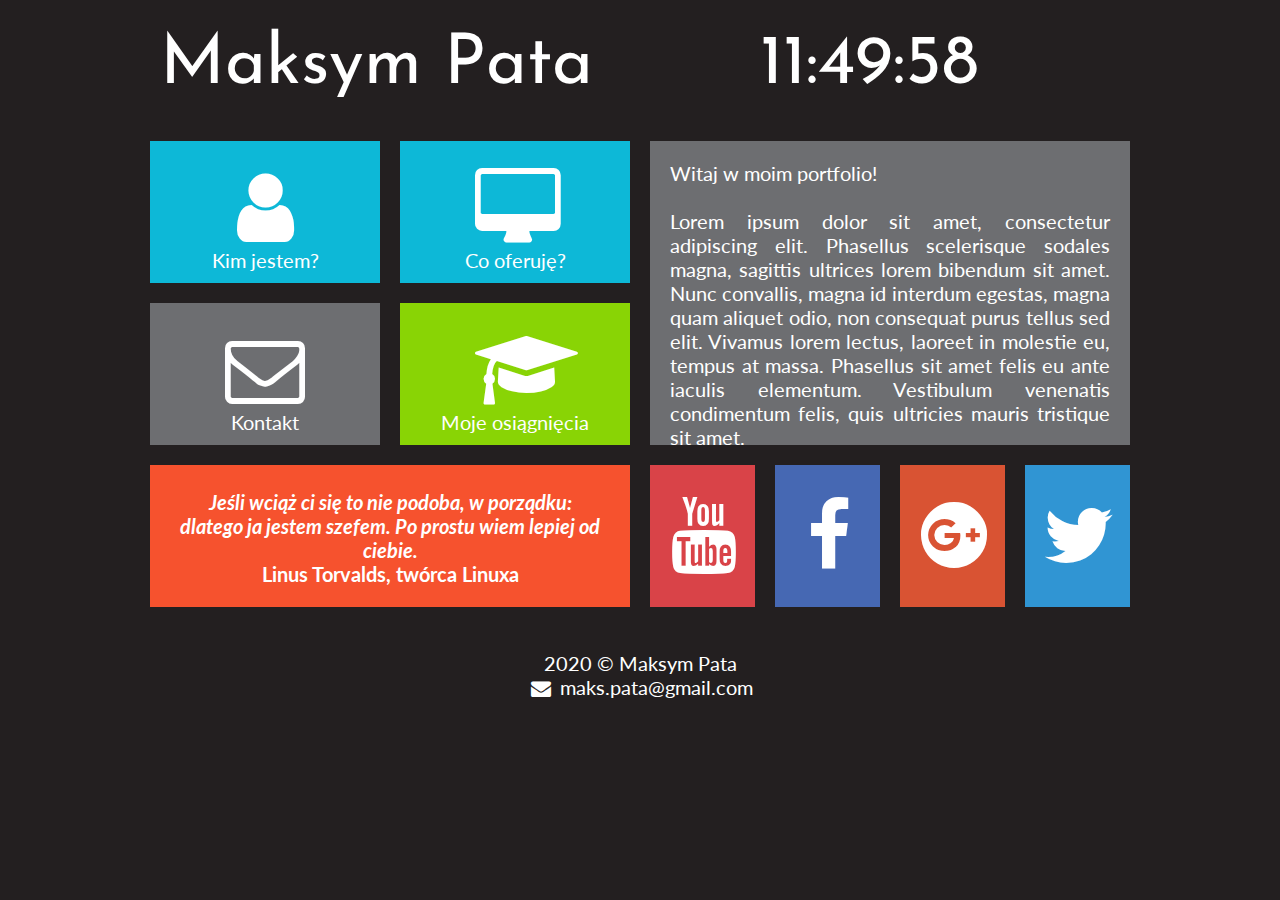
<file: index.html>
<!DOCTYPE HTML>
<html lang="pl">

<head>
	<meta charset="utf-8"/>
	<meta http-equiv="X-UA-Compatible" content="IE=edge,chrome=1"/>
	
	<title>Maksym Pata - Portfolio</title>
	
	<meta name="keywords" content="portfolio, strona internetowa, zamów, tworzenie, www, programista"/>
	<meta name="description" content="Stworzę dla Ciebie profesjonalną stronę www. Zapraszam!"/>
	
	<script type="text/javascript" src="timer.js"></script>
	<link rel="stylesheet" type="text/css" href="style.css">
	<link rel="stylesheet" type="text/css" href="fontello/fontello.css">
	<link href="https://fonts.googleapis.com/css2?family=Josefin+Sans:wght@600&family=Lato:wght@400;700&display=swap" rel="stylesheet">
	
</head>

<body onload="counting();">

	<div id="container">
		<div class="rectangle">
			<a href="index.html" class="tilelink">
				<div id="logo">
					Maksym Pata
				</div>
			</a>
			<div id="clock">
				12:00:00
			</div>
			<div style="clear: both;"></div>
		</div>
		<div class="square">
			<a href="kimjestem.html" class="tilelink">
				<div class="tile1">
					<i class="icon-user"></i><br/>
					Kim jestem?
				</div>
			</a>
			<a href="oferta.html" class="tilelink">
				<div class="tile1">
					<i class="icon-desktop"></i><br/>
					Co oferuję?
				</div>
			</a>
			<div style="clear: both;"></div>
			
			<a href="kontakt.html" class="tilelink">
				<div class="tile2">
					<i class="icon-mail"></i><br/>
					Kontakt
				</div>
			</a>
			<a href="osiagniecia.html" class="tilelink">
				<div class="tile3">
					<i class="icon-graduation-cap"></i><br/>
					Moje osiągnięcia
				</div>
			</a>
			<div style="clear: both;"></div>
			
			<div class="tile4">
				<i>Jeśli wciąż ci się to nie podoba, w porządku:</i><br>
				<i>dlatego ja jestem szefem. Po prostu wiem lepiej od ciebie.</i><br/>
				Linus Torvalds, twórca Linuxa
			</div>
		</div>
		<div class="square">
			<div class="tile5">
				Witaj w moim portfolio!<br/><br/>
				Lorem ipsum dolor sit amet, consectetur adipiscing elit. Phasellus scelerisque sodales magna, sagittis ultrices lorem bibendum sit amet. Nunc convallis, magna id interdum egestas, magna quam aliquet odio, non consequat purus tellus sed elit. Vivamus lorem lectus, laoreet in molestie eu, tempus at massa. Phasellus sit amet felis eu ante iaculis elementum. Vestibulum venenatis condimentum felis, quis ultricies mauris tristique sit amet.
			</div>
			<a href="http://youtube.com" target="_blank" class="tilelink">
				<div class="yt">
					<i class="icon-youtube"></i>
				</div>
			</a>
			<a href="http://facebook.com" target="_blank" class="tilelink">
				<div class="fb">
					<i class="icon-facebook"></i>
				</div>
			</a>
			<a href="http://google.com" target="_blank" class="tilelink">
				<div class="gl">
					<i class="icon-google-plus-circle"></i>
				</div>
			</a>
			<a href="http://twitter.com" target="_blank" class="tilelink">
				<div class="tw">
					<i class="icon-twitter"></i>
				</div>
			</a>
			<div style="clear: both;"></div>
		</div>
		<div style="clear: both;"></div>
		<div class="rectangle">
			2020 &copy; Maksym Pata<br/>
			<i class="icon-mail-alt"></i> maks.pata@gmail.com
		</div>
	</div>

</body>

</html>
</file>
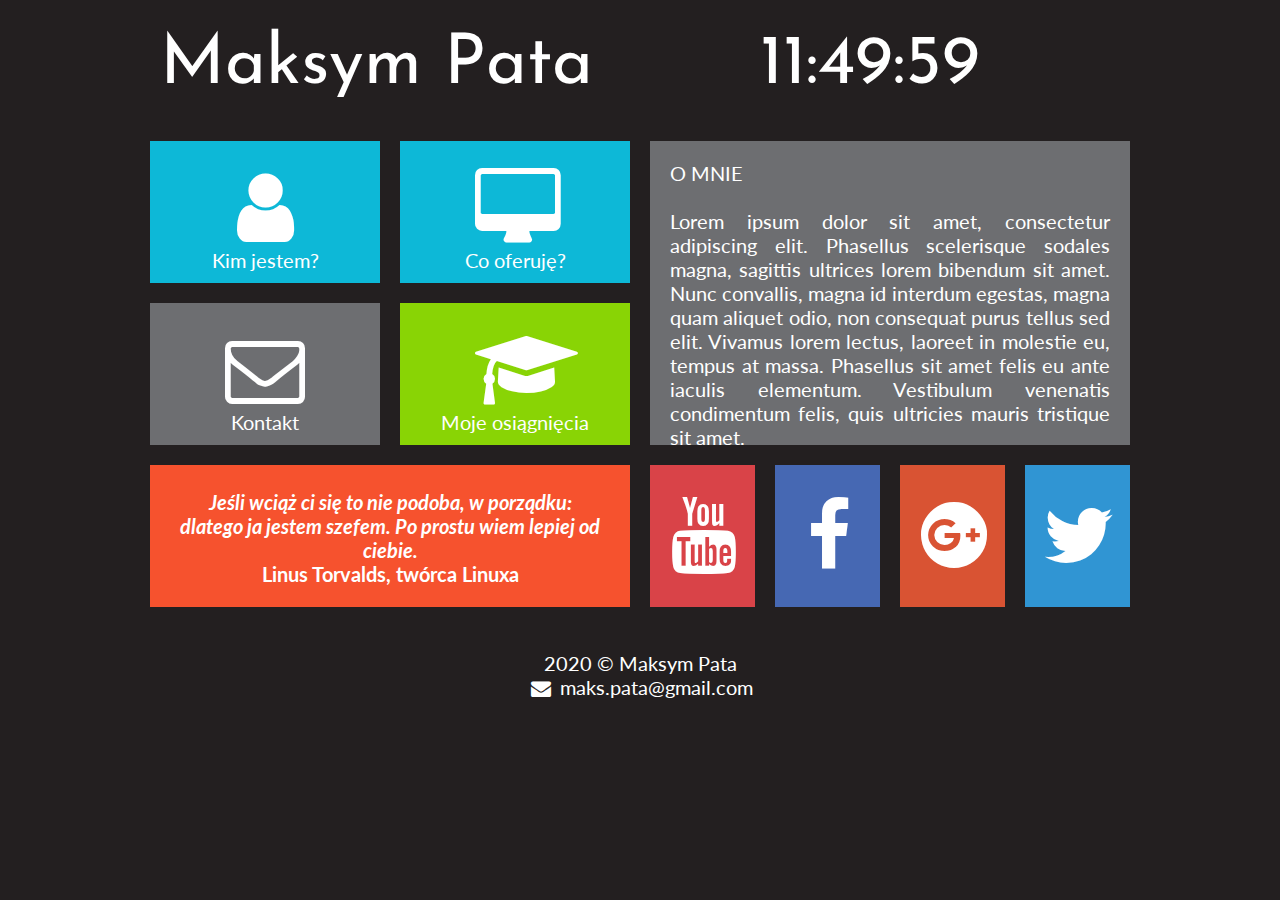
<file: kimjestem.html>
<!DOCTYPE HTML>
<html lang="pl">

<head>
	<meta charset="utf-8"/>
	<meta http-equiv="X-UA-Compatible" content="IE=edge,chrome=1"/>
	
	<title>Maksym Pata - Portfolio</title>
	
	<meta name="keywords" content="portfolio, strona internetowa, zamów, tworzenie, www, programista"/>
	<meta name="description" content="Stworzę dla Ciebie profesjonalną stronę www. Zapraszam!"/>
	
	<script type="text/javascript" src="timer.js"></script>
	<link rel="stylesheet" type="text/css" href="style.css">
	<link rel="stylesheet" type="text/css" href="fontello/fontello.css">
	<link href="https://fonts.googleapis.com/css2?family=Josefin+Sans:wght@600&family=Lato:wght@400;700&display=swap" rel="stylesheet">
	
</head>

<body onload="counting();">

	<div id="container">
		<div class="rectangle">
			<a href="index.html" class="tilelink">
				<div id="logo">
					Maksym Pata
				</div>
			</a>
			<div id="clock">
				12:00:00
			</div>
			<div style="clear: both;"></div>
		</div>
		<div class="square">
			<a href="kimjestem.html" class="tilelink">
				<div class="tile1">
					<i class="icon-user"></i><br/>
					Kim jestem?
				</div>
			</a>
			<a href="oferta.html" class="tilelink">
				<div class="tile1">
					<i class="icon-desktop"></i><br/>
					Co oferuję?
				</div>
			</a>
			<div style="clear: both;"></div>
			
			<a href="kontakt.html" class="tilelink">
				<div class="tile2">
					<i class="icon-mail"></i><br/>
					Kontakt
				</div>
			</a>
			<a href="osiagniecia.html" class="tilelink">
				<div class="tile3">
					<i class="icon-graduation-cap"></i><br/>
					Moje osiągnięcia
				</div>
			</a>
			<div style="clear: both;"></div>
			
			<div class="tile4">
				<i>Jeśli wciąż ci się to nie podoba, w porządku:</i><br>
				<i>dlatego ja jestem szefem. Po prostu wiem lepiej od ciebie.</i><br/>
				Linus Torvalds, twórca Linuxa
			</div>
		</div>
		<div class="square">
			<div class="tile5">
				O MNIE<br/><br/>
				Lorem ipsum dolor sit amet, consectetur adipiscing elit. Phasellus scelerisque sodales magna, sagittis ultrices lorem bibendum sit amet. Nunc convallis, magna id interdum egestas, magna quam aliquet odio, non consequat purus tellus sed elit. Vivamus lorem lectus, laoreet in molestie eu, tempus at massa. Phasellus sit amet felis eu ante iaculis elementum. Vestibulum venenatis condimentum felis, quis ultricies mauris tristique sit amet.
			</div>
			<a href="http://youtube.com" target="_blank" class="tilelink">
				<div class="yt">
					<i class="icon-youtube"></i>
				</div>
			</a>
			<a href="http://facebook.com" target="_blank" class="tilelink">
				<div class="fb">
					<i class="icon-facebook"></i>
				</div>
			</a>
			<a href="http://google.com" target="_blank" class="tilelink">
				<div class="gl">
					<i class="icon-google-plus-circle"></i>
				</div>
			</a>
			<a href="http://twitter.com" target="_blank" class="tilelink">
				<div class="tw">
					<i class="icon-twitter"></i>
				</div>
			</a>
			<div style="clear: both;"></div>
		</div>
		<div style="clear: both;"></div>
		<div class="rectangle">
			2020 &copy; Maksym Pata<br/>
			<i class="icon-mail-alt"></i> maks.pata@gmail.com
		</div>
	</div>

</body>

</html>
</file>
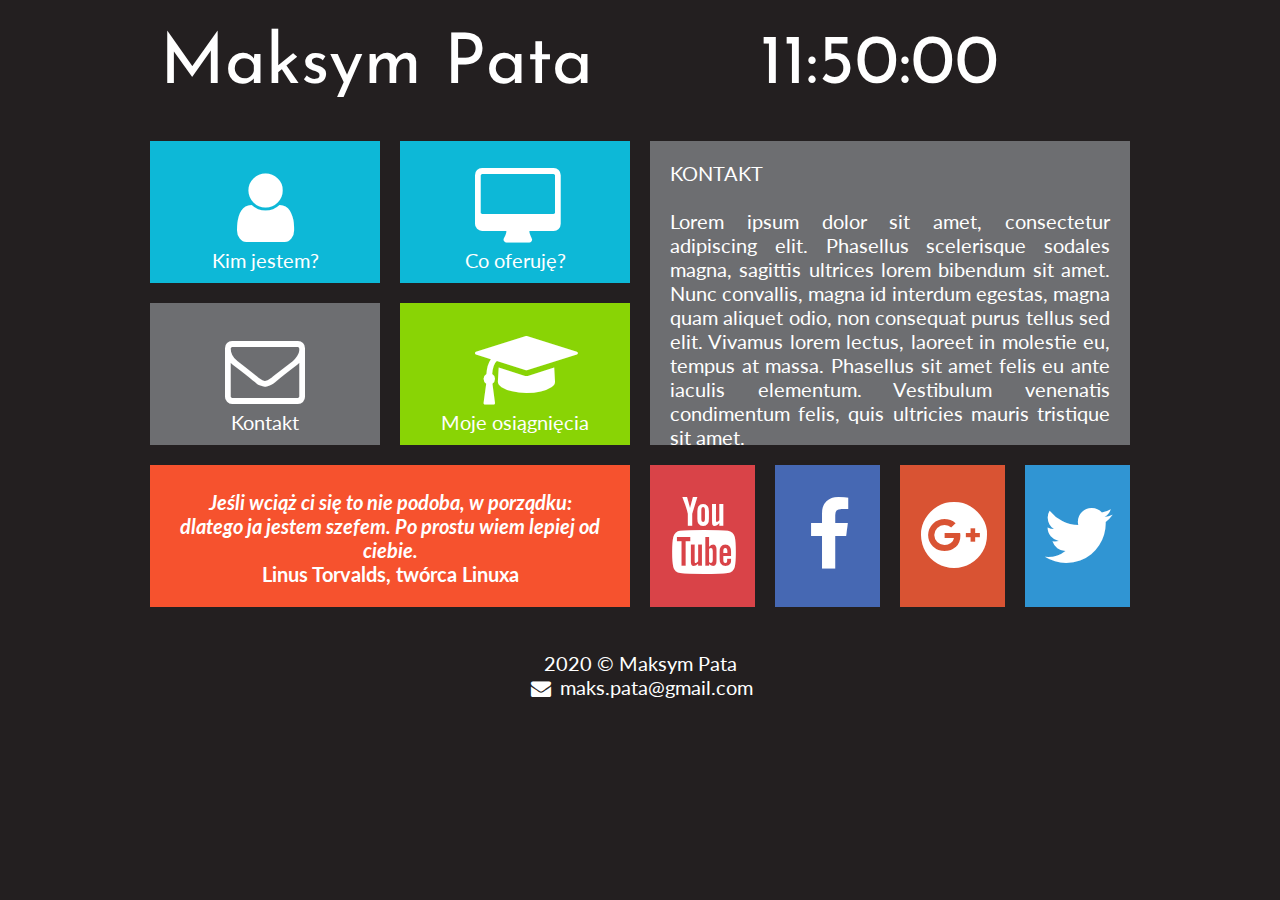
<file: kontakt.html>
<!DOCTYPE HTML>
<html lang="pl">

<head>
	<meta charset="utf-8"/>
	<meta http-equiv="X-UA-Compatible" content="IE=edge,chrome=1"/>
	
	<title>Maksym Pata - Portfolio</title>
	
	<meta name="keywords" content="portfolio, strona internetowa, zamów, tworzenie, www, programista"/>
	<meta name="description" content="Stworzę dla Ciebie profesjonalną stronę www. Zapraszam!"/>
	
	<script type="text/javascript" src="timer.js"></script>
	<link rel="stylesheet" type="text/css" href="style.css">
	<link rel="stylesheet" type="text/css" href="fontello/fontello.css">
	<link href="https://fonts.googleapis.com/css2?family=Josefin+Sans:wght@600&family=Lato:wght@400;700&display=swap" rel="stylesheet">
	
</head>

<body onload="counting();">

	<div id="container">
		<div class="rectangle">
			<a href="index.html" class="tilelink">
				<div id="logo">
					Maksym Pata
				</div>
			</a>
			<div id="clock">
				12:00:00
			</div>
			<div style="clear: both;"></div>
		</div>
		<div class="square">
			<a href="kimjestem.html" class="tilelink">
				<div class="tile1">
					<i class="icon-user"></i><br/>
					Kim jestem?
				</div>
			</a>
			<a href="oferta.html" class="tilelink">
				<div class="tile1">
					<i class="icon-desktop"></i><br/>
					Co oferuję?
				</div>
			</a>
			<div style="clear: both;"></div>
			
			<a href="kontakt.html" class="tilelink">
				<div class="tile2">
					<i class="icon-mail"></i><br/>
					Kontakt
				</div>
			</a>
			<a href="osiagniecia.html" class="tilelink">
				<div class="tile3">
					<i class="icon-graduation-cap"></i><br/>
					Moje osiągnięcia
				</div>
			</a>
			<div style="clear: both;"></div>
			
			<div class="tile4">
				<i>Jeśli wciąż ci się to nie podoba, w porządku:</i><br>
				<i>dlatego ja jestem szefem. Po prostu wiem lepiej od ciebie.</i><br/>
				Linus Torvalds, twórca Linuxa
			</div>
		</div>
		<div class="square">
			<div class="tile5">
				KONTAKT<br/><br/>
				Lorem ipsum dolor sit amet, consectetur adipiscing elit. Phasellus scelerisque sodales magna, sagittis ultrices lorem bibendum sit amet. Nunc convallis, magna id interdum egestas, magna quam aliquet odio, non consequat purus tellus sed elit. Vivamus lorem lectus, laoreet in molestie eu, tempus at massa. Phasellus sit amet felis eu ante iaculis elementum. Vestibulum venenatis condimentum felis, quis ultricies mauris tristique sit amet.
			</div>
			<a href="http://youtube.com" target="_blank" class="tilelink">
				<div class="yt">
					<i class="icon-youtube"></i>
				</div>
			</a>
			<a href="http://facebook.com" target="_blank" class="tilelink">
				<div class="fb">
					<i class="icon-facebook"></i>
				</div>
			</a>
			<a href="http://google.com" target="_blank" class="tilelink">
				<div class="gl">
					<i class="icon-google-plus-circle"></i>
				</div>
			</a>
			<a href="http://twitter.com" target="_blank" class="tilelink">
				<div class="tw">
					<i class="icon-twitter"></i>
				</div>
			</a>
			<div style="clear: both;"></div>
		</div>
		<div style="clear: both;"></div>
		<div class="rectangle">
			2020 &copy; Maksym Pata<br/>
			<i class="icon-mail-alt"></i> maks.pata@gmail.com
		</div>
	</div>

</body>

</html>
</file>
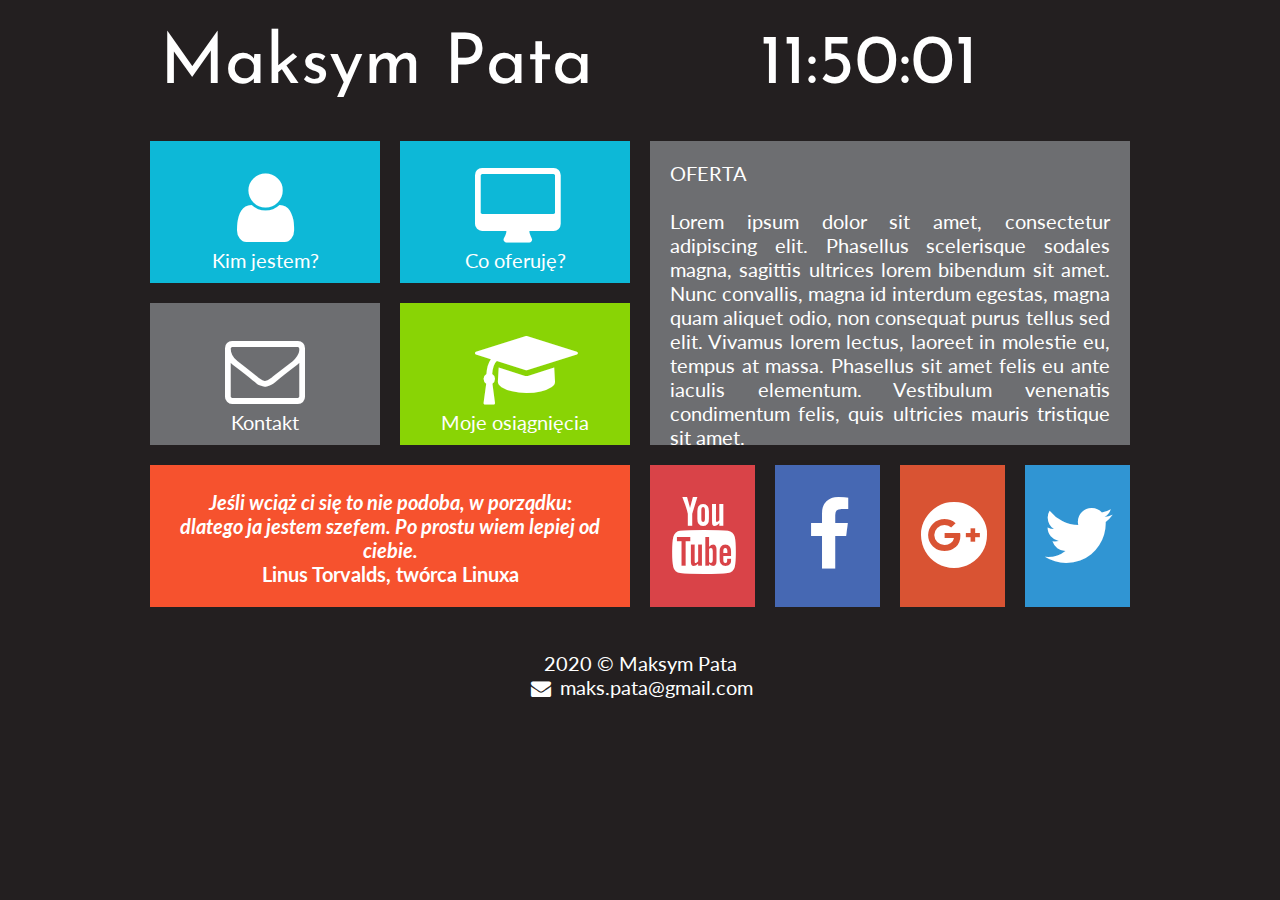
<file: oferta.html>
<!DOCTYPE HTML>
<html lang="pl">

<head>
	<meta charset="utf-8"/>
	<meta http-equiv="X-UA-Compatible" content="IE=edge,chrome=1"/>
	
	<title>Maksym Pata - Portfolio</title>
	
	<meta name="keywords" content="portfolio, strona internetowa, zamów, tworzenie, www, programista"/>
	<meta name="description" content="Stworzę dla Ciebie profesjonalną stronę www. Zapraszam!"/>
	
	<script type="text/javascript" src="timer.js"></script>
	<link rel="stylesheet" type="text/css" href="style.css">
	<link rel="stylesheet" type="text/css" href="fontello/fontello.css">
	<link href="https://fonts.googleapis.com/css2?family=Josefin+Sans:wght@600&family=Lato:wght@400;700&display=swap" rel="stylesheet">
	
</head>

<body onload="counting();">

	<div id="container">
		<div class="rectangle">
			<a href="index.html" class="tilelink">
				<div id="logo">
					Maksym Pata
				</div>
			</a>
			<div id="clock">
				12:00:00
			</div>
			<div style="clear: both;"></div>
		</div>
		<div class="square">
			<a href="kimjestem.html" class="tilelink">
				<div class="tile1">
					<i class="icon-user"></i><br/>
					Kim jestem?
				</div>
			</a>
			<a href="oferta.html" class="tilelink">
				<div class="tile1">
					<i class="icon-desktop"></i><br/>
					Co oferuję?
				</div>
			</a>
			<div style="clear: both;"></div>
			
			<a href="kontakt.html" class="tilelink">
				<div class="tile2">
					<i class="icon-mail"></i><br/>
					Kontakt
				</div>
			</a>
			<a href="osiagniecia.html" class="tilelink">
				<div class="tile3">
					<i class="icon-graduation-cap"></i><br/>
					Moje osiągnięcia
				</div>
			</a>
			<div style="clear: both;"></div>
			
			<div class="tile4">
				<i>Jeśli wciąż ci się to nie podoba, w porządku:</i><br>
				<i>dlatego ja jestem szefem. Po prostu wiem lepiej od ciebie.</i><br/>
				Linus Torvalds, twórca Linuxa
			</div>
		</div>
		<div class="square">
			<div class="tile5">
				OFERTA<br/><br/>
				Lorem ipsum dolor sit amet, consectetur adipiscing elit. Phasellus scelerisque sodales magna, sagittis ultrices lorem bibendum sit amet. Nunc convallis, magna id interdum egestas, magna quam aliquet odio, non consequat purus tellus sed elit. Vivamus lorem lectus, laoreet in molestie eu, tempus at massa. Phasellus sit amet felis eu ante iaculis elementum. Vestibulum venenatis condimentum felis, quis ultricies mauris tristique sit amet.
			</div>
			<a href="http://youtube.com" target="_blank" class="tilelink">
				<div class="yt">
					<i class="icon-youtube"></i>
				</div>
			</a>
			<a href="http://facebook.com" target="_blank" class="tilelink">
				<div class="fb">
					<i class="icon-facebook"></i>
				</div>
			</a>
			<a href="http://google.com" target="_blank" class="tilelink">
				<div class="gl">
					<i class="icon-google-plus-circle"></i>
				</div>
			</a>
			<a href="http://twitter.com" target="_blank" class="tilelink">
				<div class="tw">
					<i class="icon-twitter"></i>
				</div>
			</a>
			<div style="clear: both;"></div>
		</div>
		<div style="clear: both;"></div>
		<div class="rectangle">
			2020 &copy; Maksym Pata<br/>
			<i class="icon-mail-alt"></i> maks.pata@gmail.com
		</div>
	</div>

</body>

</html>
</file>
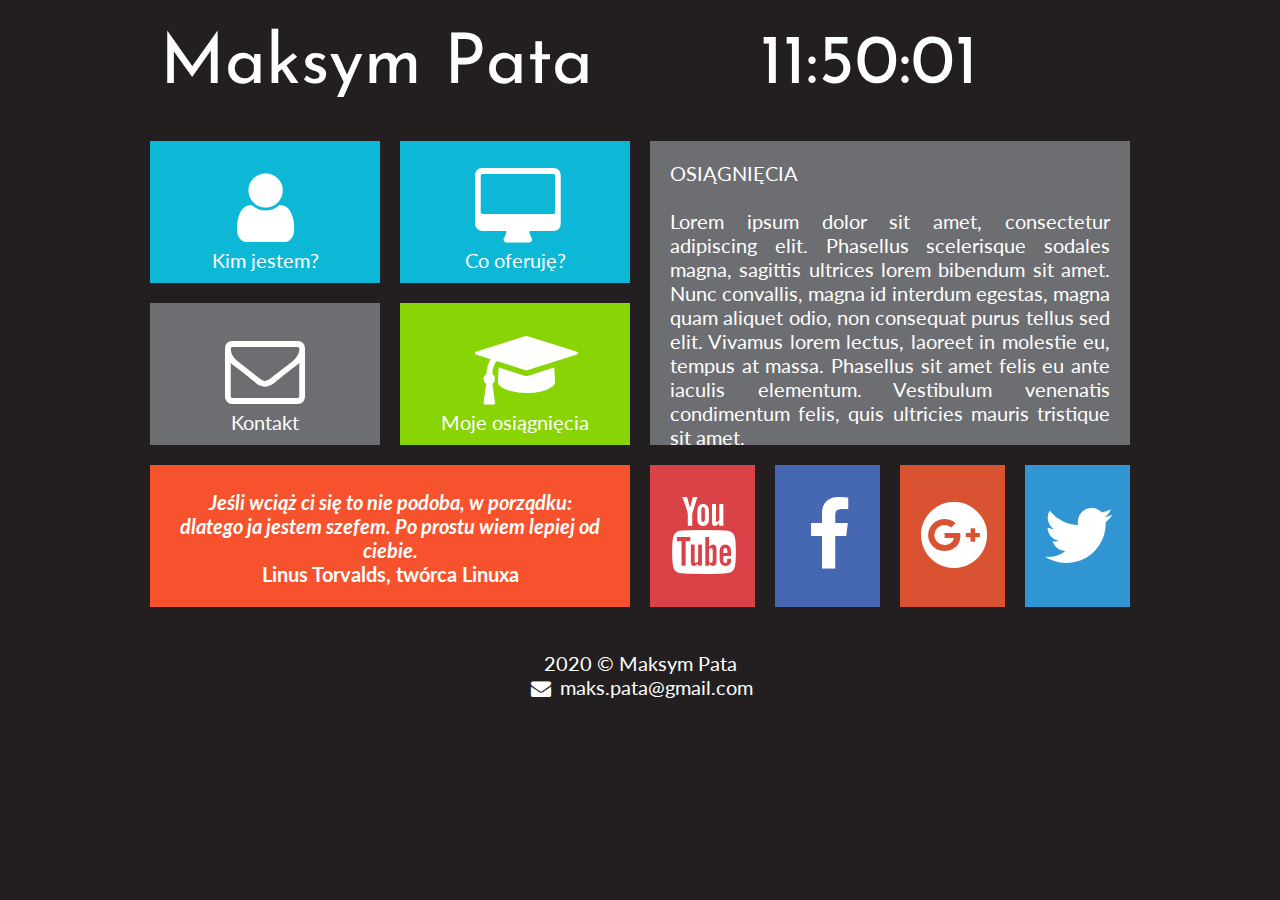
<file: osiagniecia.html>
<!DOCTYPE HTML>
<html lang="pl">

<head>
	<meta charset="utf-8"/>
	<meta http-equiv="X-UA-Compatible" content="IE=edge,chrome=1"/>

	<title>Maksym Pata - Portfolio</title>

	<meta name="keywords" content="portfolio, strona internetowa, zamów, tworzenie, www, programista"/>
	<meta name="description" content="Stworzę dla Ciebie profesjonalną stronę www. Zapraszam!"/>

	<script type="text/javascript" src="timer.js"></script>
	<link rel="stylesheet" type="text/css" href="style.css">
	<link rel="stylesheet" type="text/css" href="fontello/fontello.css">
	<link href="https://fonts.googleapis.com/css2?family=Josefin+Sans:wght@600&family=Lato:wght@400;700&display=swap" rel="stylesheet">

</head>

<body onload="counting();">

	<div id="container">
		<div class="rectangle">
			<a href="index.html" class="tilelink">
				<div id="logo">
					Maksym Pata
				</div>
			</a>
			<div id="clock">
				12:00:00
			</div>
			<div style="clear: both;"></div>
		</div>
		<div class="square">
			<a href="kimjestem.html" class="tilelink">
				<div class="tile1">
					<i class="icon-user"></i><br/>
					Kim jestem?
				</div>
			</a>
			<a href="oferta.html" class="tilelink">
				<div class="tile1">
					<i class="icon-desktop"></i><br/>
					Co oferuję?
				</div>
			</a>
			<div style="clear: both;"></div>

			<a href="kontakt.html" class="tilelink">
				<div class="tile2">
					<i class="icon-mail"></i><br/>
					Kontakt
				</div>
			</a>
			<a href="osiagniecia.html" class="tilelink">
				<div class="tile3">
					<i class="icon-graduation-cap"></i><br/>
					Moje osiągnięcia
				</div>
			</a>
			<div style="clear: both;"></div>

			<div class="tile4">
				<i>Jeśli wciąż ci się to nie podoba, w porządku:</i><br>
				<i>dlatego ja jestem szefem. Po prostu wiem lepiej od ciebie.</i><br/>
				Linus Torvalds, twórca Linuxa
			</div>
		</div>
		<div class="square">
			<div class="tile5">
				OSIĄGNIĘCIA<br/><br/>
				Lorem ipsum dolor sit amet, consectetur adipiscing elit. Phasellus scelerisque sodales magna, sagittis ultrices lorem bibendum sit amet. Nunc convallis, magna id interdum egestas, magna quam aliquet odio, non consequat purus tellus sed elit. Vivamus lorem lectus, laoreet in molestie eu, tempus at massa. Phasellus sit amet felis eu ante iaculis elementum. Vestibulum venenatis condimentum felis, quis ultricies mauris tristique sit amet.
			</div>
			<a href="http://youtube.com" target="_blank" class="tilelink">
				<div class="yt">
					<i class="icon-youtube"></i>
				</div>
			</a>
			<a href="http://facebook.com" target="_blank" class="tilelink">
				<div class="fb">
					<i class="icon-facebook"></i>
				</div>
			</a>
			<a href="http://google.com" target="_blank" class="tilelink">
				<div class="gl">
					<i class="icon-google-plus-circle"></i>
				</div>
			</a>
			<a href="http://twitter.com" target="_blank" class="tilelink">
				<div class="tw">
					<i class="icon-twitter"></i>
				</div>
			</a>
			<div style="clear: both;"></div>
		</div>
		<div style="clear: both;"></div>
		<div class="rectangle">
			2020 &copy; Maksym Pata<br/>
			<i class="icon-mail-alt"></i> maks.pata@gmail.com
		</div>
	</div>

</body>

</html>
</file>
<file: style.css>
body
{
	background-color: #231F20;
	color: white;
	font-family: 'Lato', sans-serif;
	font-size: 20px;
}
#container
{
	width: 1000px;
	margin-left: auto;
	margin-right: auto;
}
#logo
{
	float: left;
	font-family: 'Josefin Sans', sans-serif;
	font-size: 70px;
	width: 600px;
	margin-top: 10px;
	margin-bottom: 10px;
	text-align: left;
}
#clock
{
	float: left;
	font-family: 'Josefin Sans', sans-serif;
	font-size: 70px;
	margin-top: 10px;
	margin-bottom: 10px;
	text-align: right;
}
.rectangle
{
	width: 960px;
	margin: 20px;
	text-align: center;
}
.square
{
	float: left;
	width: 500px;
	height: 500px;
}
.tile1
{
	float: left;
	background-color: #0DB8D7;
	margin: 10px;
	width: 230px;
	height: 142px;
	text-align: center;
}
.tile1:hover
{
	background-color: #0CA7C6;
	cursor: pointer;
}
.tile2
{
	float: left;
	background-color: #6D6E71;
	margin: 10px;
	width: 230px;
	height: 142px;
	text-align: center;
}
.tile2:hover
{
	background-color: #5C5D60;
	cursor: pointer;
}
.tile3
{
	float: left;
	background-color: #89D405;
	margin: 10px;
	width: 230px;
	height: 142px;
	text-align: center;
}
.tile3:hover
{
	background-color: #78C304;
	cursor: pointer;
}
.tile4
{
	
	background-color: #F6522E;
	margin: 10px;
	width: 430px;
	height: 92px;
	text-align: center;
	font-weight: 700;
	padding: 25px;
	line-height: 120%;
}
.tile5
{
	background-color: #6D6E71;
	margin: 10px;
	width: 440px;
	height: 264px;
	padding:20px;
	text-align: justify;
}
.yt
{
	float: left;
	background-color: #d94348;
	margin: 10px;
	width: 105px;
	height: 142px;
}
.yt:hover
{
	background-color: #C83237;
	cursor: pointer;
}
.fb
{
	float: left;
	background-color: #4668b3;
	margin: 10px;
	width: 105px;
	height: 142px;
}
.fb:hover
{
	background-color: #3557A2;
	cursor: pointer;
}
.gl
{
	float: left;
	background-color: #d95333;
	margin: 10px;
	width: 105px;
	height: 142px;
}
.gl:hover
{
	background-color: #C84222;
	cursor: pointer;
}
.tw
{
	float: left;
	background-color: #3095d3;
	margin: 10px;
	width: 105px;
	height: 142px;
}
.tw:hover
{
	background-color: #2084C2;
	cursor: pointer;
}

a.tilelink
{
	color: #ffffff;
	text-decoration: none;
}
</file>
<file: fontello/fontello.css>
@font-face {
  font-family: 'fontello';
  src: url('font/fontello.eot?90994504');
  src: url('font/fontello.eot?90994504#iefix') format('embedded-opentype'),
       url('font/fontello.woff2?90994504') format('woff2'),
       url('font/fontello.woff?90994504') format('woff'),
       url('font/fontello.ttf?90994504') format('truetype'),
       url('font/fontello.svg?90994504#fontello') format('svg');
  font-weight: normal;
  font-style: normal;
}
/* Chrome hack: SVG is rendered more smooth in Windozze. 100% magic, uncomment if you need it. */
/* Note, that will break hinting! In other OS-es font will be not as sharp as it could be */
/*
@media screen and (-webkit-min-device-pixel-ratio:0) {
  @font-face {
    font-family: 'fontello';
    src: url('../font/fontello.svg?90994504#fontello') format('svg');
  }
}
*/
 
 [class^="icon-"]:before, [class*=" icon-"]:before {
  font-family: "fontello";
  font-style: normal;
  font-weight: normal;
  speak: none;
 
  display: inline-block;
  text-decoration: inherit;
  width: 1em;
  margin-right: .2em;
  text-align: center;
  /* opacity: .8; */
 
  /* For safety - reset parent styles, that can break glyph codes*/
  font-variant: normal;
  text-transform: none;
 
  /* fix buttons height, for twitter bootstrap */
  line-height: 1em;
 
  /* Animation center compensation - margins should be symmetric */
  /* remove if not needed */
  margin-left: .2em;
 
  /* you can be more comfortable with increased icons size */
  /* font-size: 120%; */
 
  /* Font smoothing. That was taken from TWBS */
  -webkit-font-smoothing: antialiased;
  -moz-osx-font-smoothing: grayscale;
 
  /* Uncomment for 3D effect */
  /* text-shadow: 1px 1px 1px rgba(127, 127, 127, 0.3); */
}
 
.icon-user:before { content:'\e800'; font-size: 80px;margin-top: 27px;} /* '' */
.icon-mail:before { content: '\e801'; font-size: 80px;margin-top: 27px;} /* '' */
.icon-twitter:before { content: '\f099'; font-size: 77px; margin-top: 32px;} /* '' */
.icon-facebook:before { content: '\f09a'; font-size: 77px; margin-top: 32px;} /* '' */
.icon-mail-alt:before { content: '\f0e0'; } /* '' */
.icon-desktop:before { content: '\f108'; font-size: 80px;margin-top: 27px;} /* '' */
.icon-youtube:before { content: '\f167'; font-size: 77px; margin-top: 32px; } /* '' */
.icon-graduation-cap:before { content: '\f19d'; font-size: 80px;margin-top: 27px;} /* '' */
.icon-google-plus-circle:before { content: '\f2b3'; font-size: 77px; margin-top: 32px;} /* '' */
</file>
